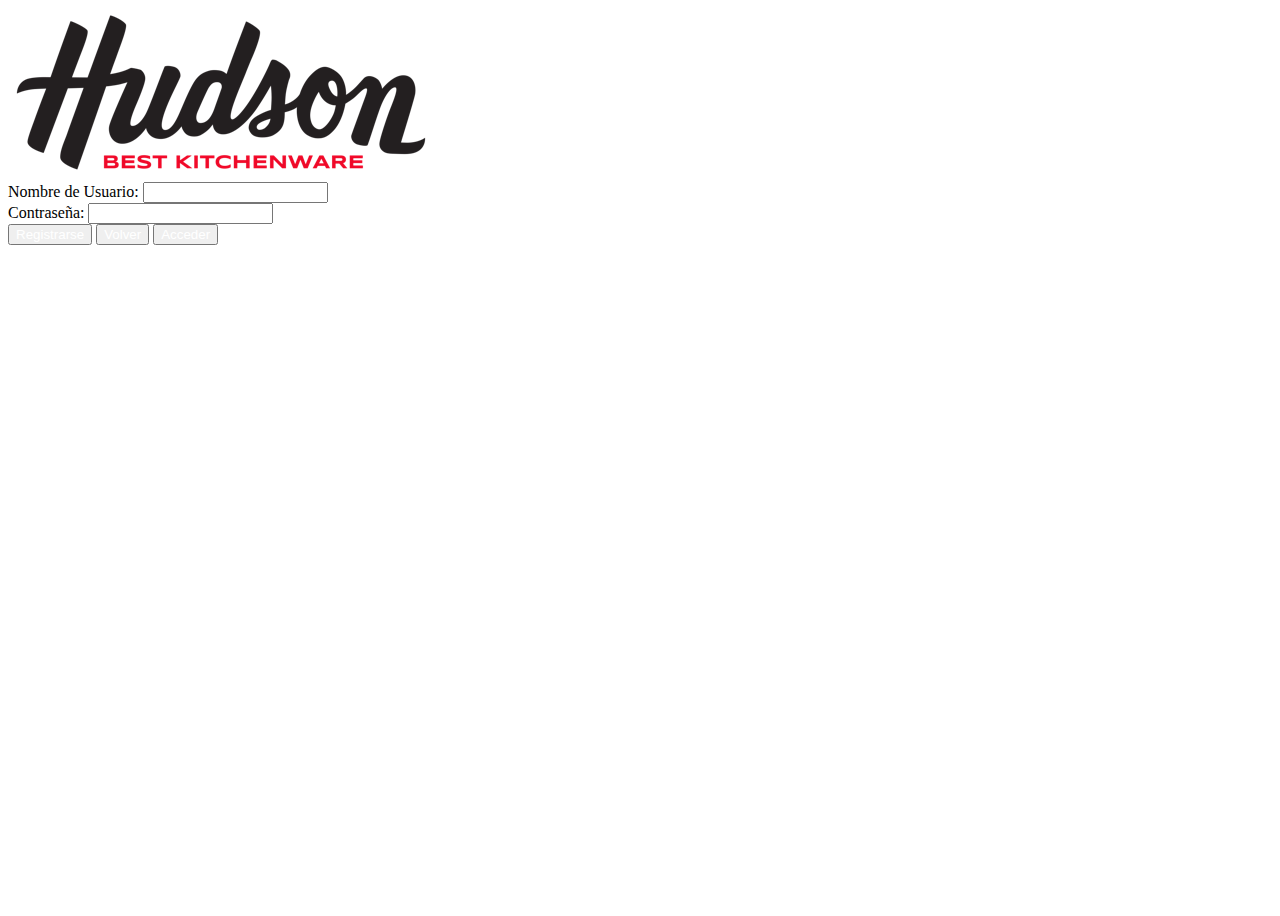
<file: pages/login.html>
<!DOCTYPE html>
<html lang="es">
<head>
  <meta charset="UTF-8">
  <meta name="viewport" content="width=device-width, initial-scale=1.0">
  <title>Login</title>
  <link href="https://cdn.jsdelivr.net/npm/bootstrap@5.3.1/dist/css/bootstrap.min.css" rel="stylesheet" integrity="sha384-4bw+/aepP/YC94hEpVNVgiZdgIC5+VKNBQNGCHeKRQN+PtmoHDEXuppvnDJzQIu9" crossorigin="anonymous">
</head>
<container>
  <body>
    <div class="d-flex justify-content-center align-items-center" style="min-height: 100vh;">
        <container>
            <form>
                <img src="../images/logo.jpg" href="index.html" alt="Logo">
                <div class="mb-3">
                    <label for="username" class="form-label">Nombre de Usuario:</label>
                    <input type="text" id="username" class="form-control">
                </div>
                <div class="mb-3">
                    <label for="password" class="form-label">Contraseña:</label>
                    <input type="password" id="password" class="form-control">
                </div>
                <button type="submit" class="btn btn-primary"><a href="sign-up.html" style="text-decoration: none; color: white;">Registrarse</a></button>
                <button type="submit" class="btn btn-secondary"><a href="login.html" style="text-decoration: none; color: white;">Volver</a></button>
                <button type="submit" class="btn btn-success"><a href="index.html" id="login" style="text-decoration: none; color: white;">Acceder</a></button>
            </form>
        </container>
    </div>
    <script src="../index.js"></script>
</body>
</container>
</html>
</file>
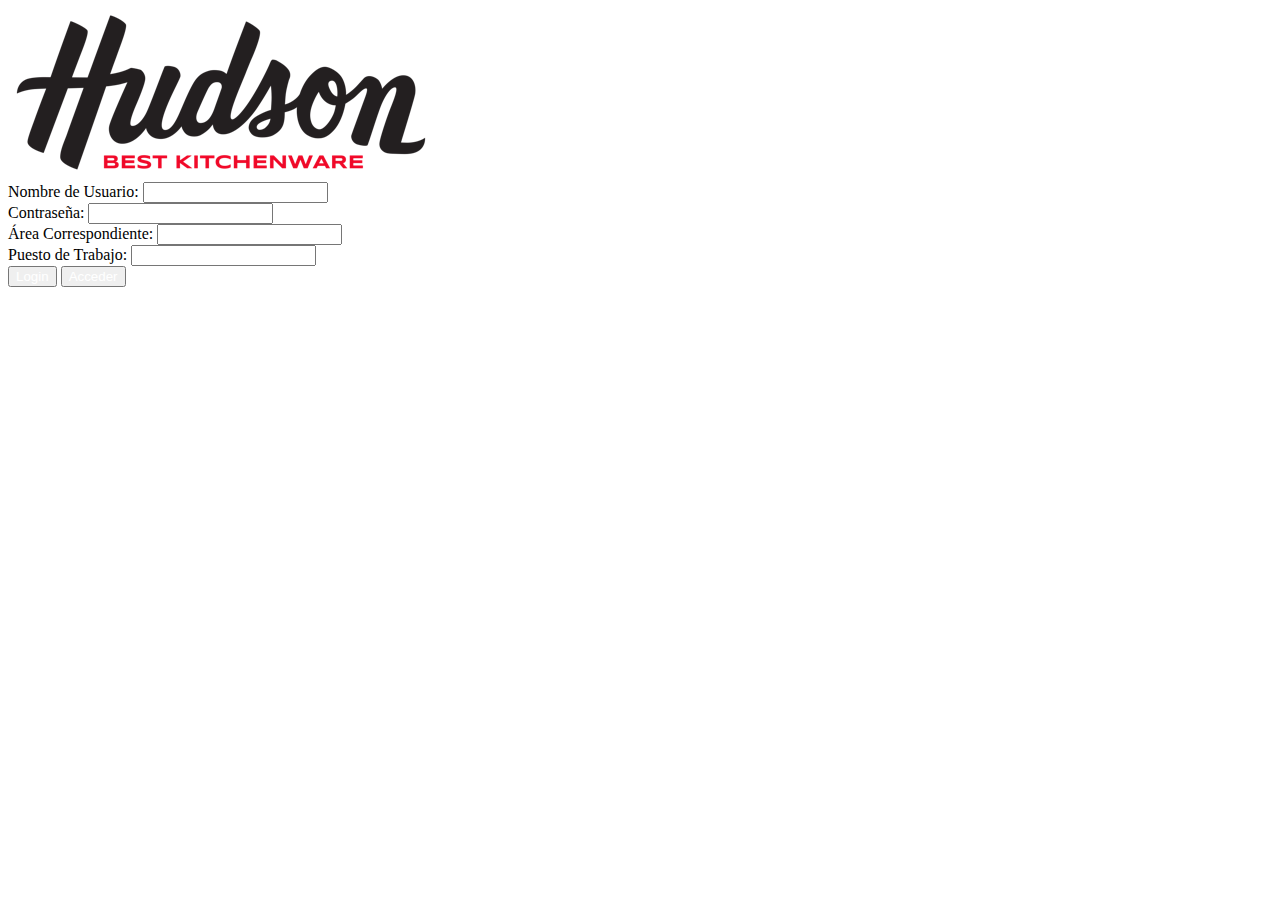
<file: pages/sign-up.html>
<!DOCTYPE html>
<html lang="es">
<head>
  <meta charset="UTF-8">
  <meta name="viewport" content="width=device-width, initial-scale=1.0">
  <title>Signup</title>
  <link href="https://cdn.jsdelivr.net/npm/bootstrap@5.3.1/dist/css/bootstrap.min.css" rel="stylesheet" integrity="sha384-4bw+/aepP/YC94hEpVNVgiZdgIC5+VKNBQNGCHeKRQN+PtmoHDEXuppvnDJzQIu9" crossorigin="anonymous">
</head>
<body>
  <div class="d-flex justify-content-center align-items-center" style="min-height: 100vh;">
      <form>
          <div>
              <img src="../images/logo.jpg" alt="Logo">
          </div>
          <div class="mb-3">
              <label for="newName" class="form-label">Nombre de Usuario:</label>
              <input type="text" id="newName" class="form-control">
          </div>
          <div class="mb-3">
              <label for="newPassword" class="form-label">Contraseña:</label>
              <input type="password" id="newPassword" class="form-control">
          </div>
          <div class="mb-3">
              <label for="newArea" class="form-label">Área Correspondiente:</label>
              <input type="text" id="newArea" class="form-control">
          </div>
          <div class="mb-3">
              <label for="newWorkspace" class="form-label">Puesto de Trabajo:</label>
              <input type="text" id="newWorkspace" class="form-control">
          </div>
          <button type="submit" class="btn btn-secondary"><a href="login.html" style="text-decoration: none; color: white;">Login</a></button>
          <button type="submit" class="btn btn-success"><a href="index.html" style="text-decoration: none; color: white;">Acceder</a></button>
      </form>
  </div>
</body>
</html>
</file>
